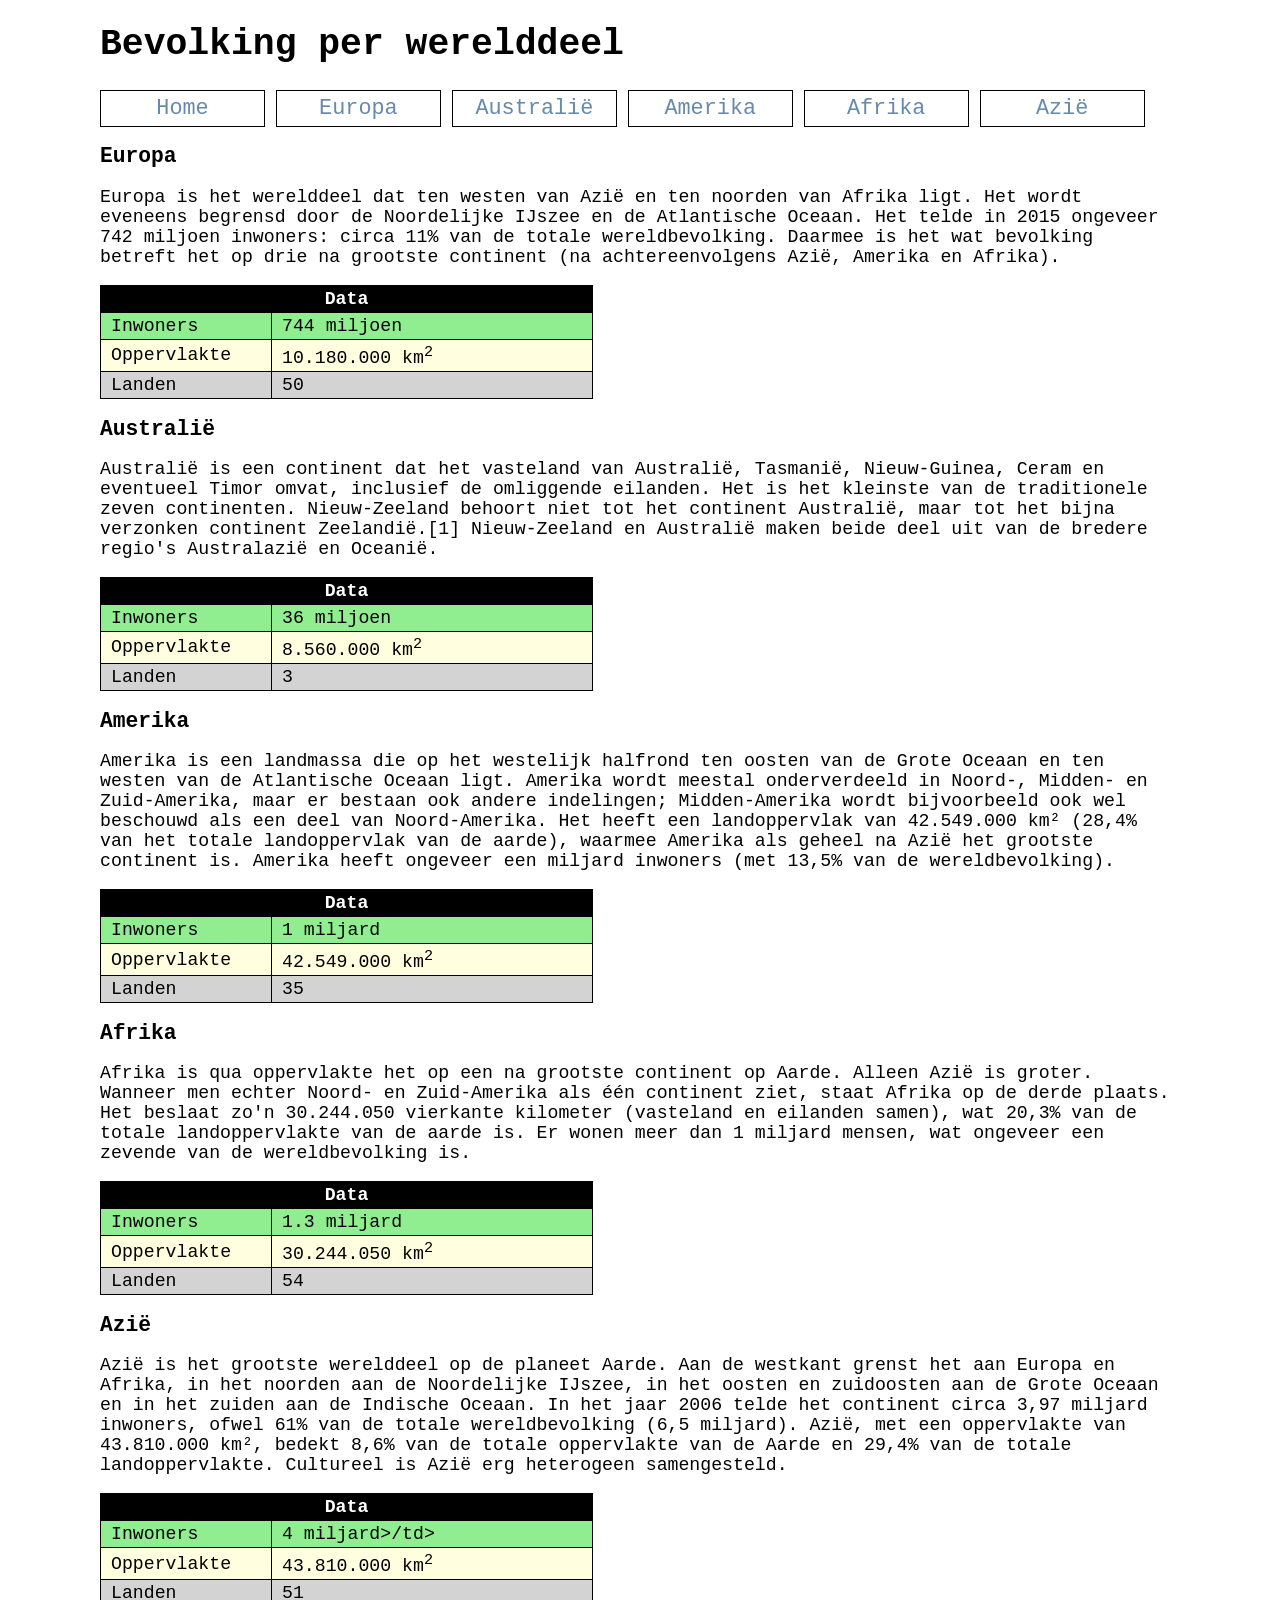
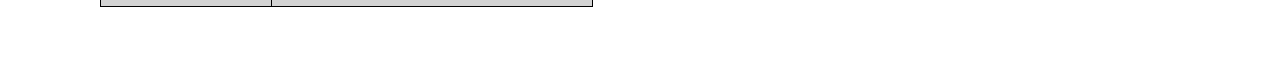
<file: oefening1/index.html>
<!DOCTYPE html>
<html lang="nl">
  <head>
    <meta charset="UTF-8" />
    <meta name="viewport" content="width=device-width, initial-scale=1.0" />
    <meta http-equiv="X-UA-Compatible" content="ie=edge" />
    <title>Werelddelen</title>
    <link rel="stylesheet" href="css/style.css" />
  </head>

  <body>
    <header>
      <h1>Bevolking per werelddeel</h1>
    </header>
    <nav>
      <ul>
        <li><a href="#">Home</a></li>
        <li><a href="#europa">Europa</a></li>
        <li><a href="#australie">Australië</a></li>
        <li><a href="#amerika">Amerika</a></li>
        <li><a href="#afrika">Afrika</a></li>
        <li><a href="#azie">Azië</a></li>
      </ul>
    </nav>
    <main>
      <h2 id="europa">Europa</h2>
      <p>
        Europa is het werelddeel dat ten westen van Azië en ten noorden van
        Afrika ligt. Het wordt eveneens begrensd door de Noordelijke IJszee en
        de Atlantische Oceaan. Het telde in 2015 ongeveer 742 miljoen inwoners:
        circa 11% van de totale wereldbevolking. Daarmee is het wat bevolking
        betreft het op drie na grootste continent (na achtereenvolgens Azië,
        Amerika en Afrika).
      </p>
      <table>
        <tr>
          <th colspan="2">Data</th>
        </tr>
        <tr>
          <td>Inwoners</td>
          <td>744 miljoen</td>
        </tr>
        <tr>
          <td>Oppervlakte</td>
          <td>10.180.000 km<sup>2</sup></td>
        </tr>
        <tr>
          <td>Landen</td>
          <td>50</td>
        </tr>
      </table>
      <h2 id="australie">Australië</h2>
      <p>
        Australië is een continent dat het vasteland van Australië, Tasmanië,
        Nieuw-Guinea, Ceram en eventueel Timor omvat, inclusief de omliggende
        eilanden. Het is het kleinste van de traditionele zeven continenten.
        Nieuw-Zeeland behoort niet tot het continent Australië, maar tot het
        bijna verzonken continent Zeelandië.[1] Nieuw-Zeeland en Australië maken
        beide deel uit van de bredere regio's Australazië en Oceanië.
      </p>
      <table>
        <tr>
          <th colspan="2">Data</th>
        </tr>
        <tr>
          <td>Inwoners</td>
          <td>36 miljoen</td>
        </tr>
        <tr>
          <td>Oppervlakte</td>
          <td>8.560.000 km<sup>2</sup></td>
        </tr>
        <tr>
          <td>Landen</td>
          <td>3</td>
        </tr>
      </table>
      <h2 id="amerika">Amerika</h2>
      <p>
        Amerika is een landmassa die op het westelijk halfrond ten oosten van de
        Grote Oceaan en ten westen van de Atlantische Oceaan ligt. Amerika wordt
        meestal onderverdeeld in Noord-, Midden- en Zuid-Amerika, maar er
        bestaan ook andere indelingen; Midden-Amerika wordt bijvoorbeeld ook wel
        beschouwd als een deel van Noord-Amerika. Het heeft een landoppervlak
        van 42.549.000 km² (28,4% van het totale landoppervlak van de aarde),
        waarmee Amerika als geheel na Azië het grootste continent is. Amerika
        heeft ongeveer een miljard inwoners (met 13,5% van de wereldbevolking).
      </p>
      <table>
        <tr>
          <th colspan="2">Data</th>
        </tr>
        <tr>
          <td>Inwoners</td>
          <td>1 miljard</td>
        </tr>
        <tr>
          <td>Oppervlakte</td>
          <td>42.549.000 km<sup>2</sup></td>
        </tr>
        <tr>
          <td>Landen</td>
          <td>35</td>
        </tr>
      </table>
      <h2 id="afrika">Afrika</h2>
      <p>
        Afrika is qua oppervlakte het op een na grootste continent op Aarde.
        Alleen Azië is groter. Wanneer men echter Noord- en Zuid-Amerika als één
        continent ziet, staat Afrika op de derde plaats. Het beslaat zo'n
        30.244.050 vierkante kilometer (vasteland en eilanden samen), wat 20,3%
        van de totale landoppervlakte van de aarde is. Er wonen meer dan 1
        miljard mensen, wat ongeveer een zevende van de wereldbevolking is.
      </p>
      <table>
        <tr>
          <th colspan="2">Data</th>
        </tr>
        <tr>
          <td>Inwoners</td>
          <td>1.3 miljard</td>
        </tr>
        <tr>
          <td>Oppervlakte</td>
          <td>30.244.050 km<sup>2</sup></td>
        </tr>
        <tr>
          <td>Landen</td>
          <td>54</td>
        </tr>
      </table>
      <h2 id="azie">Azië</h2>
      <p>
        Azië is het grootste werelddeel op de planeet Aarde. Aan de westkant
        grenst het aan Europa en Afrika, in het noorden aan de Noordelijke
        IJszee, in het oosten en zuidoosten aan de Grote Oceaan en in het zuiden
        aan de Indische Oceaan. In het jaar 2006 telde het continent circa 3,97
        miljard inwoners, ofwel 61% van de totale wereldbevolking (6,5 miljard).
        Azië, met een oppervlakte van 43.810.000 km², bedekt 8,6% van de totale
        oppervlakte van de Aarde en 29,4% van de totale landoppervlakte.
        Cultureel is Azië erg heterogeen samengesteld.
      </p>
      <table>
        <tr>
          <th colspan="2">Data</th>
        </tr>
        <tr>
          <td>Inwoners</td>
          <td>4 miljard>/td></td>
        </tr>

        <tr>
          <td>Oppervlakte</td>
          <td>43.810.000 km<sup>2</sup></td>
        </tr>
        <tr>
          <td>Landen</td>
          <td>51</td>
        </tr>
      </table>
    </main>
  </body>
</html>
</file>
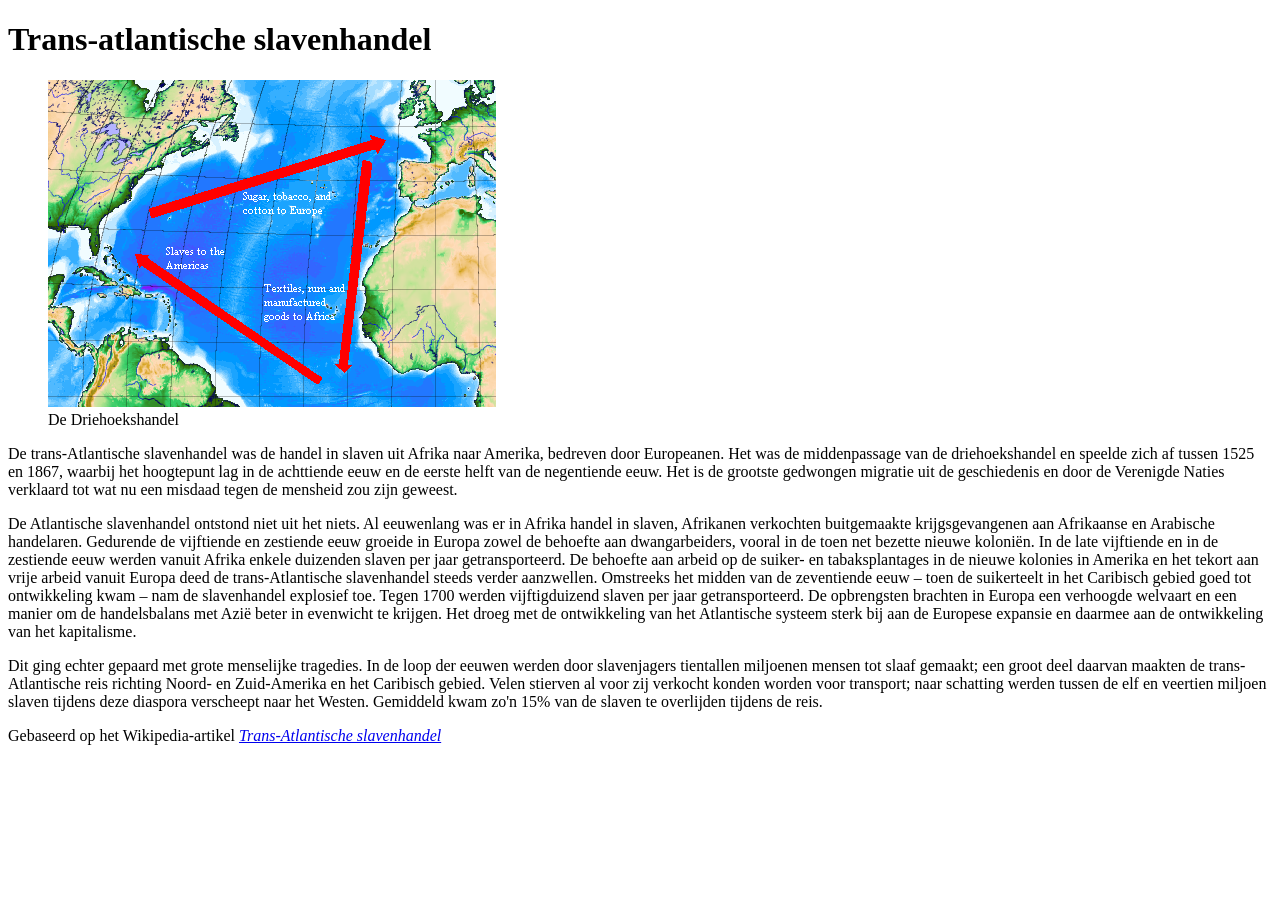
<file: oefening2/index.html>
<!DOCTYPE html>
<html lang="nl">

<head>
  <meta charset="UTF-8">
  <meta name="viewport" content="width=device-width, initial-scale=1.0">
  <title>Trans-atlantische slavenhandel</title>
</head>

<body>
  <main>
    <h1>Trans-atlantische slavenhandel</h1>
    <figure>
      <img src="images/Triangle_trade2.png" alt="Triangle trade">
      <figcaption>De Driehoekshandel</figcaption>
    </figure>

    <p>De trans-Atlantische slavenhandel was de handel in slaven uit Afrika naar Amerika, bedreven door Europeanen. Het
      was de middenpassage van de driehoekshandel en speelde zich af tussen 1525 en 1867, waarbij het hoogtepunt lag in
      de
      achttiende eeuw en de eerste helft van de negentiende eeuw. Het is de grootste gedwongen migratie uit de
      geschiedenis en door de Verenigde Naties verklaard tot wat nu een misdaad tegen de mensheid zou zijn geweest. </p>
    <p>
      De Atlantische slavenhandel ontstond niet uit het niets. Al eeuwenlang was er in Afrika handel in slaven,
      Afrikanen
      verkochten buitgemaakte krijgsgevangenen aan Afrikaanse en Arabische handelaren. Gedurende de vijftiende en
      zestiende eeuw groeide in Europa zowel de behoefte aan dwangarbeiders, vooral in de toen net bezette nieuwe
      koloniën. In de late vijftiende en in de zestiende eeuw werden vanuit Afrika enkele duizenden slaven per jaar
      getransporteerd. De behoefte aan arbeid op de suiker- en tabaksplantages in de nieuwe kolonies in Amerika en het
      tekort aan vrije arbeid vanuit Europa deed de trans-Atlantische slavenhandel steeds verder aanzwellen. Omstreeks
      het
      midden van de zeventiende eeuw – toen de suikerteelt in het Caribisch gebied goed tot ontwikkeling kwam – nam de
      slavenhandel explosief toe. Tegen 1700 werden vijftigduizend slaven per jaar getransporteerd. De opbrengsten
      brachten in Europa een verhoogde welvaart en een manier om de handelsbalans met Azië beter in evenwicht te
      krijgen.
      Het droeg met de ontwikkeling van het Atlantische systeem sterk bij aan de Europese expansie en daarmee aan de
      ontwikkeling van het kapitalisme.
    </p>

    <p>
      Dit ging echter gepaard met grote menselijke tragedies. In de loop der eeuwen werden door slavenjagers tientallen
      miljoenen mensen tot slaaf gemaakt; een groot deel daarvan maakten de trans-Atlantische reis richting Noord- en
      Zuid-Amerika en het Caribisch gebied. Velen stierven al voor zij verkocht konden worden voor transport; naar
      schatting
      werden tussen de elf en veertien miljoen slaven tijdens deze diaspora verscheept naar het Westen. Gemiddeld kwam
      zo'n
      15% van de slaven te overlijden tijdens de reis.
    </p>
    <p>
      Gebaseerd op het Wikipedia-artikel <cite><a
          href="https://nl.wikipedia.org/wiki/Trans-Atlantische_slavenhandel">Trans-Atlantische slavenhandel</a></cite>
    </p>

  </main>

</body>

</html>
</file>
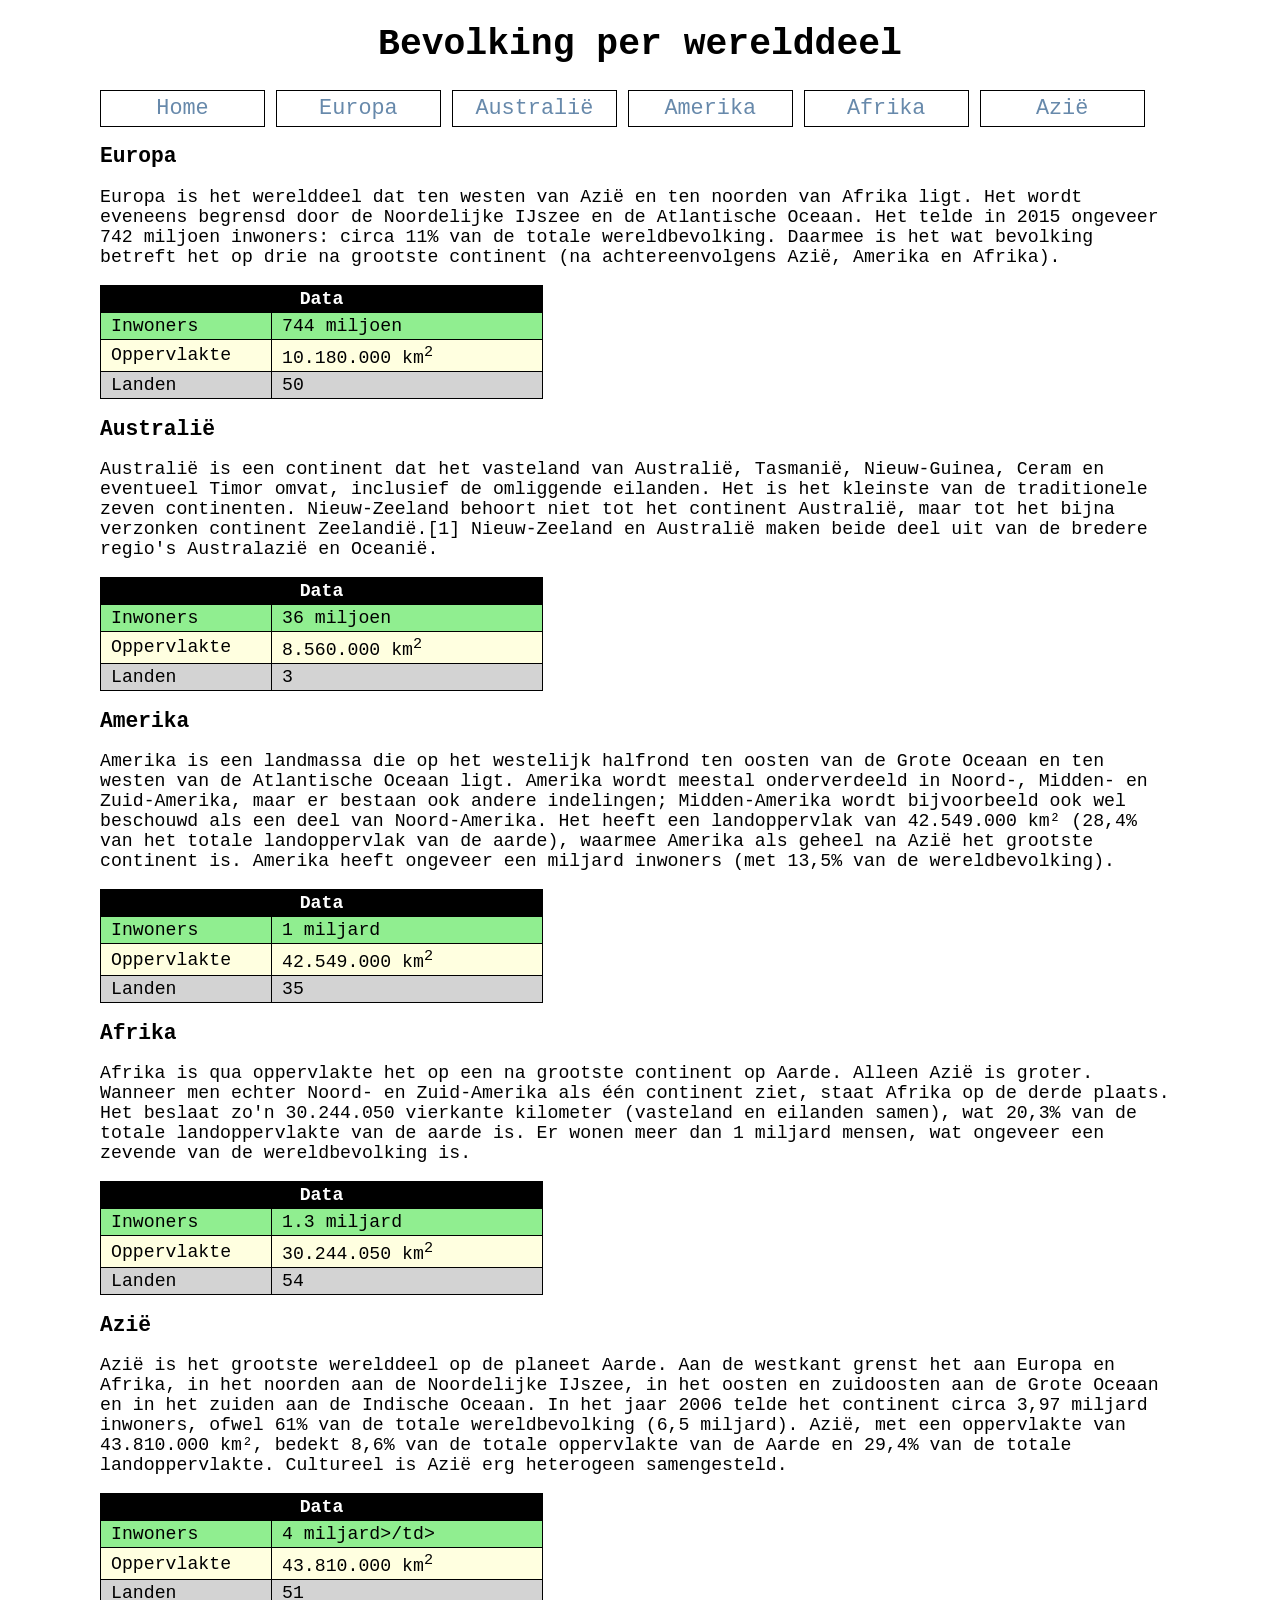
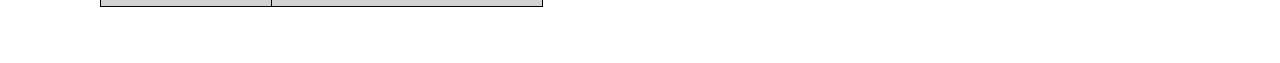
<file: oefening3/index.html>
<!DOCTYPE html>
<html lang="nl">
  <head>
    <meta charset="UTF-8" />
    <meta name="viewport" content="width=device-width, initial-scale=1.0" />
    <meta http-equiv="X-UA-Compatible" content="ie=edge" />
    <title>Werelddelen</title>
    <link rel="stylesheet" href="css/main.css" />
  </head>

  <body>
    <header>
      <h1>Bevolking per werelddeel</h1>
    </header>
    <nav>
      <ul>
        <li><a href="#">Home</a></li>
        <li><a href="#europa">Europa</a></li>
        <li><a href="#australie">Australië</a></li>
        <li><a href="#amerika">Amerika</a></li>
        <li><a href="#afrika">Afrika</a></li>
        <li><a href="#azie">Azië</a></li>
      </ul>
    </nav>
    <main>
      <h2 id="europa">Europa</h2>
      <p>
        Europa is het werelddeel dat ten westen van Azië en ten noorden van
        Afrika ligt. Het wordt eveneens begrensd door de Noordelijke IJszee en
        de Atlantische Oceaan. Het telde in 2015 ongeveer 742 miljoen inwoners:
        circa 11% van de totale wereldbevolking. Daarmee is het wat bevolking
        betreft het op drie na grootste continent (na achtereenvolgens Azië,
        Amerika en Afrika).
      </p>
      <table>
        <tr>
          <th colspan="2">Data</th>
        </tr>
        <tr>
          <td>Inwoners</td>
          <td>744 miljoen</td>
        </tr>
        <tr>
          <td>Oppervlakte</td>
          <td>10.180.000 km<sup>2</sup></td>
        </tr>
        <tr>
          <td>Landen</td>
          <td>50</td>
        </tr>
      </table>
      <h2 id="australie">Australië</h2>
      <p>
        Australië is een continent dat het vasteland van Australië, Tasmanië,
        Nieuw-Guinea, Ceram en eventueel Timor omvat, inclusief de omliggende
        eilanden. Het is het kleinste van de traditionele zeven continenten.
        Nieuw-Zeeland behoort niet tot het continent Australië, maar tot het
        bijna verzonken continent Zeelandië.[1] Nieuw-Zeeland en Australië maken
        beide deel uit van de bredere regio's Australazië en Oceanië.
      </p>
      <table>
        <tr>
          <th colspan="2">Data</th>
        </tr>
        <tr>
          <td>Inwoners</td>
          <td>36 miljoen</td>
        </tr>
        <tr>
          <td>Oppervlakte</td>
          <td>8.560.000 km<sup>2</sup></td>
        </tr>
        <tr>
          <td>Landen</td>
          <td>3</td>
        </tr>
      </table>
      <h2 id="amerika">Amerika</h2>
      <p>
        Amerika is een landmassa die op het westelijk halfrond ten oosten van de
        Grote Oceaan en ten westen van de Atlantische Oceaan ligt. Amerika wordt
        meestal onderverdeeld in Noord-, Midden- en Zuid-Amerika, maar er
        bestaan ook andere indelingen; Midden-Amerika wordt bijvoorbeeld ook wel
        beschouwd als een deel van Noord-Amerika. Het heeft een landoppervlak
        van 42.549.000 km² (28,4% van het totale landoppervlak van de aarde),
        waarmee Amerika als geheel na Azië het grootste continent is. Amerika
        heeft ongeveer een miljard inwoners (met 13,5% van de wereldbevolking).
      </p>
      <table>
        <tr>
          <th colspan="2">Data</th>
        </tr>
        <tr>
          <td>Inwoners</td>
          <td>1 miljard</td>
        </tr>
        <tr>
          <td>Oppervlakte</td>
          <td>42.549.000 km<sup>2</sup></td>
        </tr>
        <tr>
          <td>Landen</td>
          <td>35</td>
        </tr>
      </table>
      <h2 id="afrika">Afrika</h2>
      <p>
        Afrika is qua oppervlakte het op een na grootste continent op Aarde.
        Alleen Azië is groter. Wanneer men echter Noord- en Zuid-Amerika als één
        continent ziet, staat Afrika op de derde plaats. Het beslaat zo'n
        30.244.050 vierkante kilometer (vasteland en eilanden samen), wat 20,3%
        van de totale landoppervlakte van de aarde is. Er wonen meer dan 1
        miljard mensen, wat ongeveer een zevende van de wereldbevolking is.
      </p>
      <table>
        <tr>
          <th colspan="2">Data</th>
        </tr>
        <tr>
          <td>Inwoners</td>
          <td>1.3 miljard</td>
        </tr>
        <tr>
          <td>Oppervlakte</td>
          <td>30.244.050 km<sup>2</sup></td>
        </tr>
        <tr>
          <td>Landen</td>
          <td>54</td>
        </tr>
      </table>
      <h2 id="azie">Azië</h2>
      <p>
        Azië is het grootste werelddeel op de planeet Aarde. Aan de westkant
        grenst het aan Europa en Afrika, in het noorden aan de Noordelijke
        IJszee, in het oosten en zuidoosten aan de Grote Oceaan en in het zuiden
        aan de Indische Oceaan. In het jaar 2006 telde het continent circa 3,97
        miljard inwoners, ofwel 61% van de totale wereldbevolking (6,5 miljard).
        Azië, met een oppervlakte van 43.810.000 km², bedekt 8,6% van de totale
        oppervlakte van de Aarde en 29,4% van de totale landoppervlakte.
        Cultureel is Azië erg heterogeen samengesteld.
      </p>
      <table>
        <tr>
          <th colspan="2">Data</th>
        </tr>
        <tr>
          <td>Inwoners</td>
          <td>4 miljard>/td></td>
        </tr>

        <tr>
          <td>Oppervlakte</td>
          <td>43.810.000 km<sup>2</sup></td>
        </tr>
        <tr>
          <td>Landen</td>
          <td>51</td>
        </tr>
      </table>
    </main>
  </body>
</html>
</file>
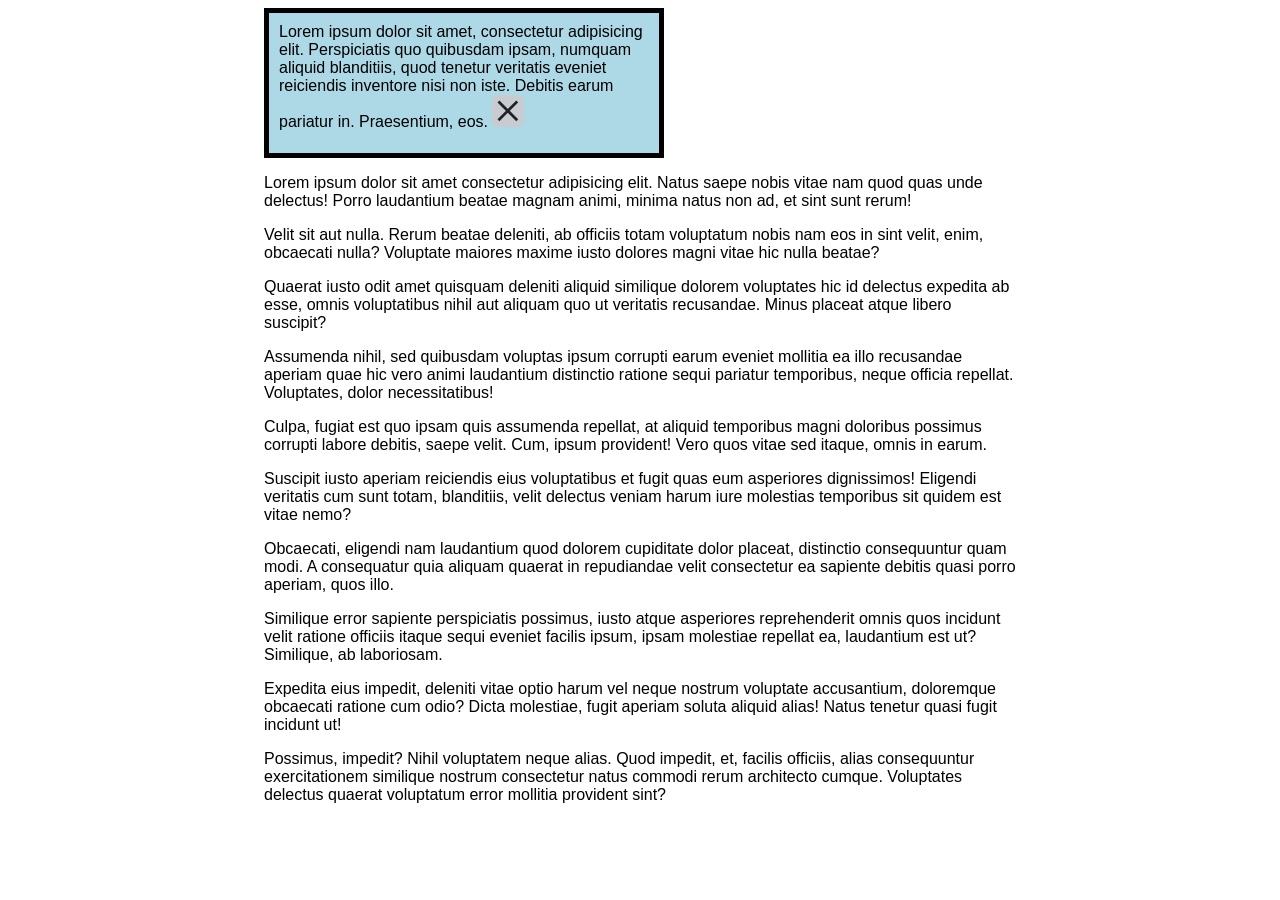
<file: oefening4/index.html>
<!DOCTYPE html>
<html lang="en">

<head>
  <meta charset="UTF-8">
  <meta name="viewport" content="width=device-width, initial-scale=1.0">
  <title>Position Dialog</title>
  <link rel="stylesheet" href="css/main.css">
</head>

<body>
  <main>
    <div class="message-box">
      Lorem ipsum dolor sit amet, consectetur adipisicing elit. Perspiciatis quo quibusdam ipsam, numquam aliquid
      blanditiis, quod tenetur veritatis eveniet reiciendis inventore nisi non iste. Debitis earum pariatur in.
      Praesentium, eos.
      <img class="close-button" src="close_button.svg" alt="">
    </div>

    <p>Lorem ipsum dolor sit amet consectetur adipisicing elit. Natus saepe nobis vitae nam quod quas unde delectus!
      Porro
      laudantium beatae magnam animi, minima natus non ad, et sint sunt rerum!</p>
    <p>Velit sit aut nulla. Rerum beatae deleniti, ab officiis totam voluptatum nobis nam eos in sint velit, enim,
      obcaecati nulla? Voluptate maiores maxime iusto dolores magni vitae hic nulla beatae?</p>
    <p>Quaerat iusto odit amet quisquam deleniti aliquid similique dolorem voluptates hic id delectus expedita ab esse,
      omnis voluptatibus nihil aut aliquam quo ut veritatis recusandae. Minus placeat atque libero suscipit?</p>
    <p>Assumenda nihil, sed quibusdam voluptas ipsum corrupti earum eveniet mollitia ea illo recusandae aperiam quae hic
      vero animi laudantium distinctio ratione sequi pariatur temporibus, neque officia repellat. Voluptates, dolor
      necessitatibus!</p>
    <p>Culpa, fugiat est quo ipsam quis assumenda repellat, at aliquid temporibus magni doloribus possimus corrupti
      labore
      debitis, saepe velit. Cum, ipsum provident! Vero quos vitae sed itaque, omnis in earum.</p>
    <p>Suscipit iusto aperiam reiciendis eius voluptatibus et fugit quas eum asperiores dignissimos! Eligendi veritatis
      cum sunt totam, blanditiis, velit delectus veniam harum iure molestias temporibus sit quidem est vitae nemo?</p>
    <p>Obcaecati, eligendi nam laudantium quod dolorem cupiditate dolor placeat, distinctio consequuntur quam modi. A
      consequatur quia aliquam quaerat in repudiandae velit consectetur ea sapiente debitis quasi porro aperiam, quos
      illo.</p>
    <p>Similique error sapiente perspiciatis possimus, iusto atque asperiores reprehenderit omnis quos incidunt velit
      ratione officiis itaque sequi eveniet facilis ipsum, ipsam molestiae repellat ea, laudantium est ut? Similique, ab
      laboriosam.</p>
    <p>Expedita eius impedit, deleniti vitae optio harum vel neque nostrum voluptate accusantium, doloremque obcaecati
      ratione cum odio? Dicta molestiae, fugit aperiam soluta aliquid alias! Natus tenetur quasi fugit incidunt ut!</p>
    <p>Possimus, impedit? Nihil voluptatem neque alias. Quod impedit, et, facilis officiis, alias consequuntur
      exercitationem similique nostrum consectetur natus commodi rerum architecto cumque. Voluptates delectus quaerat
      voluptatum error mollitia provident sint?</p>
  </main>


</body>

</html>
</file>
<file: oefening1/css/style.css>
body {
  font-family: monospace;
  font-size: 1.4em;
}

h2 {
  font-size: 1.17em;
}

/* Page layout  */

header,
nav,
main {
  width: 1080px;
  margin-left: auto;
  margin-right: auto;
}

/* Navigation menu */

nav li {
  display: inline-block;
  width: 165px;
}

nav a {
  font-size: 1.2em;
  color: #6789ab;
  border: 1px solid #000;
  display: block;
  padding: 5px;
  text-align: center;
  text-decoration: none;
}

nav a:hover {
  text-decoration: underline;
}

nav ul {
  padding: 0;
  margin: 0;
}

/*Table*/

table {
  margin-bottom: 5px;
}
table,
th,
td {
  border: 1px solid black;
  border-collapse: collapse;
  padding: 3px 10px;
}
table td:first-of-type {
  min-width: 150px;
}
table td:last-of-type {
  min-width: 300px;
}
table tr:first-child {
  color: white;
  background-color: black;
}
table tr:nth-child(2) {
  background-color: lightgreen;
}
table tr:nth-child(3) {
  background-color: lightyellow;
}
table tr:last-child {
  background-color: lightgray;
}
</file>
<file: oefening3/css/main.css>
body {
  font-family: monospace;
  font-size: 1.4em;
}

h2 {
  font-size: 1.17em;
}

/* Page layout  */

/* header,
nav,
main {
  width: 1080px;
  margin-left: auto;
  margin-right: auto;
} */

/* Navigation menu */

nav li {
  display: inline-block;
  width: 165px;
}

nav a {
  font-size: 1.2em;
  color: #6789ab;
  border: 1px solid #000;
  display: block;
  padding: 5px;
  text-align: center;
  text-decoration: none;
}

nav a:hover {
  text-decoration: underline;
}

nav ul {
  padding: 0;
  margin: 0;
}

/*Table*/

table {
  margin-bottom: 5px;
}
table,
th,
td {
  border: 1px solid black;
  border-collapse: collapse;
  padding: 3px 10px;
}
table td:first-of-type {
  /* min-width: 150px; */
}
table td:last-of-type {
  /* min-width: 300px; */
}
table tr:first-child {
  color: white;
  background-color: black;
}
table tr:nth-child(2) {
  background-color: lightgreen;
}
table tr:nth-child(3) {
  background-color: lightyellow;
}
table tr:last-child {
  background-color: lightgray;
}

/* Centreren h1, ul en table */
h1,
nav ul {
  text-align: center;
}

table {
  margin-left: auto;
  margin-right: auto;
}

/*  Breedte van header, nav en main beperken */
header,
nav,
main {
  max-width: 640px;
  margin-right: auto;
  margin-left: auto;
}

/* We plaatsen een breakpoint bij 1096px */  

@media screen and (min-width: 1096px) {
  /* Bij een wijde viewport (desktop) verbreden we header, nav en main  */
  header,
  nav,
  main {
    max-width: 1080px;
  }

  /* Bij een wijde viewport plaatsen we de nav en de tabel terug links 
  in plaats van deze te centreren. */
  table {
    margin-left: 0;
    margin-right: 0;
  }

  nav ul {
    text-align: left;
  }

  /* Bij een wijde viewport verbreden we de tabel*/
  table td:first-of-type {
    min-width: 150px;
  }

  table td:last-of-type {
    min-width: 250px;
  }
}
</file>
<file: oefening4/css/main.css>
* {
  box-sizing: border-box;
}

body {
  font-family: sans-serif;
}

/* Page layout */

main {
  width: 752px;
  margin-left: auto;
  margin-right: auto;
}

/* Message box */

.message-box {
  background-color: lightblue;
  border: 5px solid #000;
}

.message-box {
  width: 400px;
  height: 150px;
  padding: 10px;
}

.close-button {
  width: 2rem;
  height: 2rem;
}
</file>
